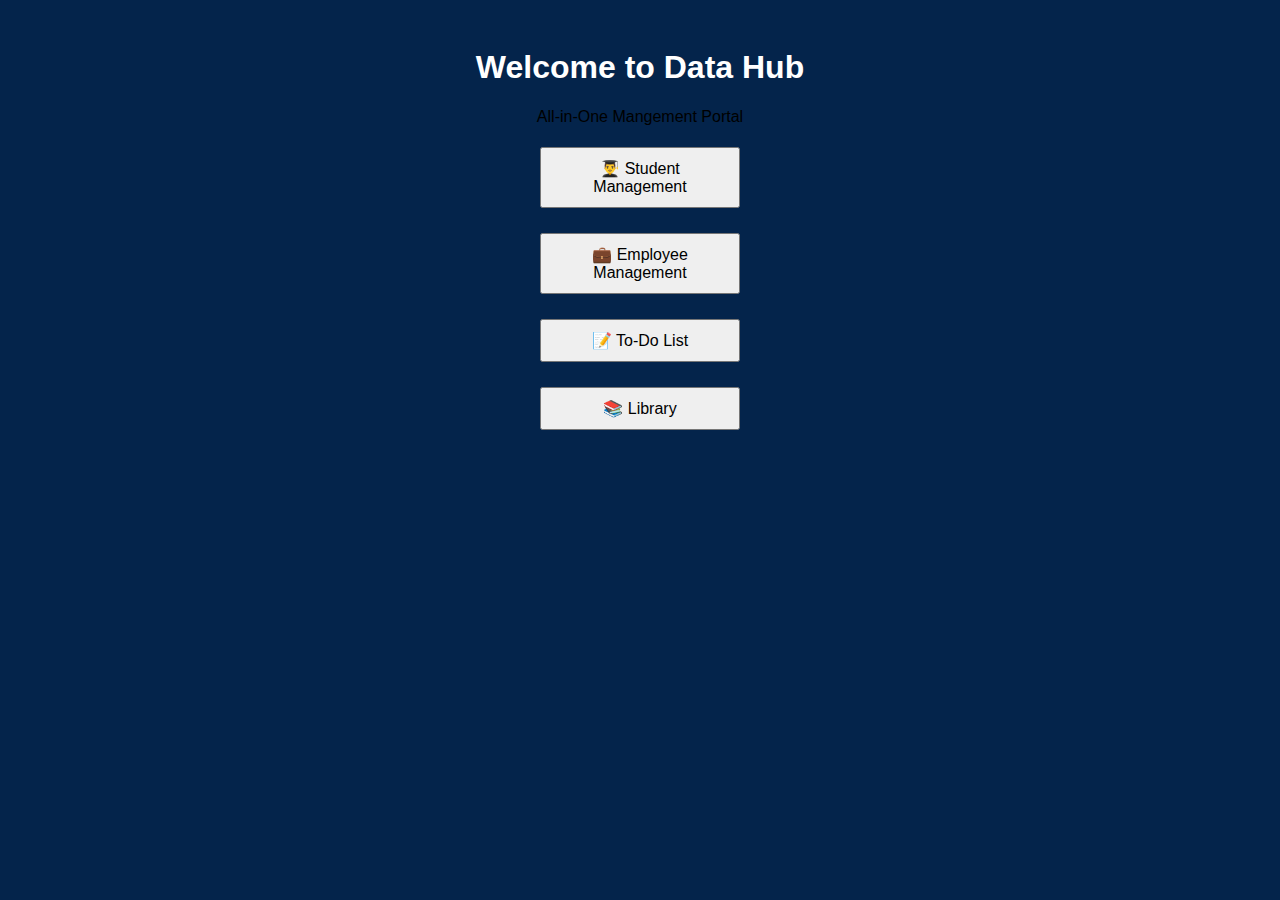
<file: Datahub/index.html>
<!DOCTYPE html>
<html lang="en">
<head>
  <meta charset="UTF-8">
  <title>Data Hub - Home</title>
  <link rel="stylesheet" href="style.css">
</head>
<body>
  <h1>Welcome to Data Hub</h1>
  <p> All-in-One Mangement Portal</p>

  <div class="options-container">
    <button onclick="window.location.href='student.html'">👨‍🎓 Student Management</button>
    <button onclick="window.location.href='employee.html'">💼 Employee Management</button>
    <button onclick="window.location.href='todo.html'">📝 To-Do List</button>
    <button onclick="window.location.href='library.html'">📚 Library</button>
  </div>

</body>
</html>
</file>
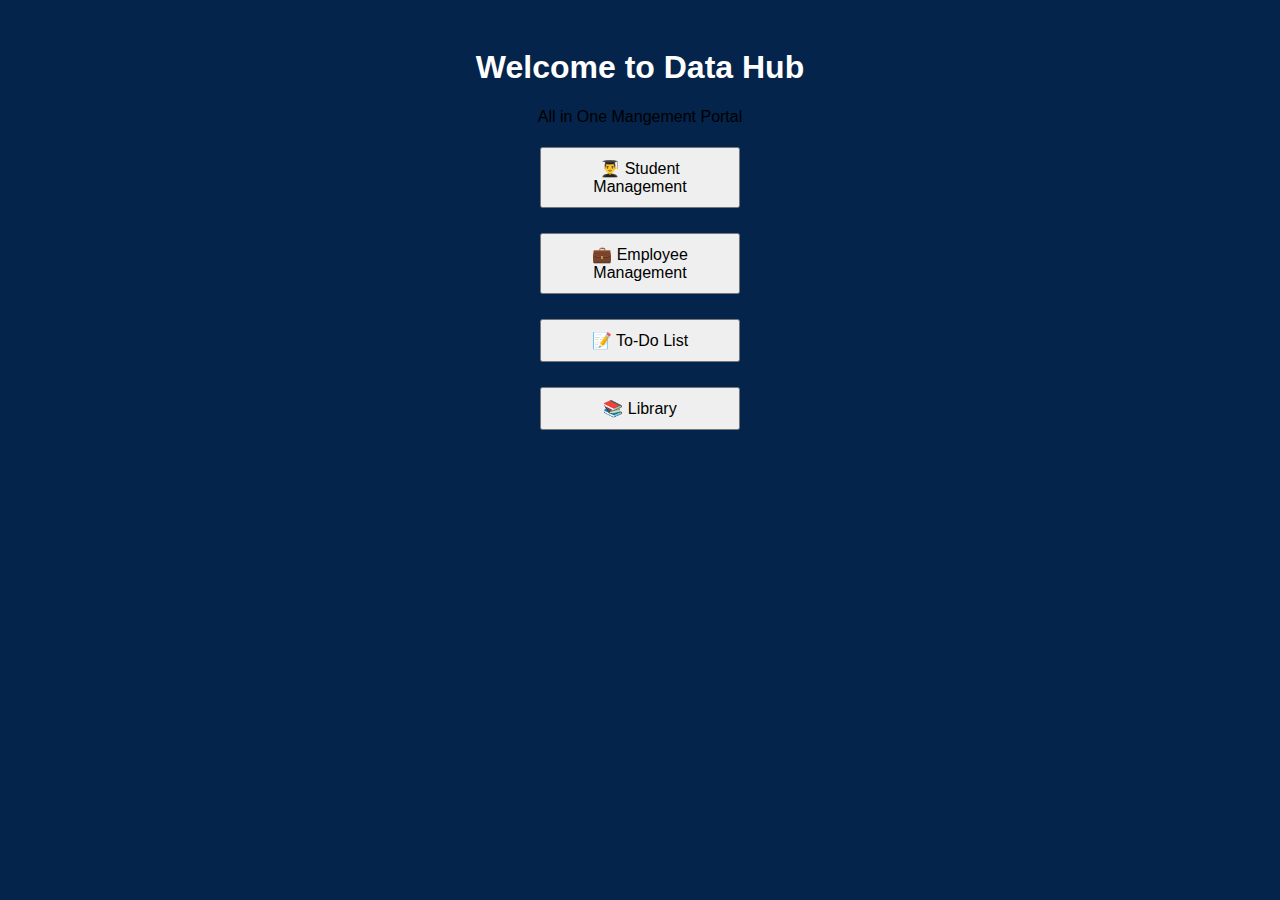
<file: Datahub/Datahub/index.html>
<!DOCTYPE html>
<html lang="en">
<head>
  <meta charset="UTF-8">
  <title>Data Hub - Home</title>
  <link rel="stylesheet" href="style.css">
</head>
<body>
  <h1>Welcome to Data Hub</h1>
  <p> All in One Mangement Portal</p>

  <div class="options-container">
    <button onclick="window.location.href='student.html'">👨‍🎓 Student Management</button>
    <button onclick="window.location.href='employee.html'">💼 Employee Management</button>
    <button onclick="window.location.href='todo.html'">📝 To-Do List</button>
    <button onclick="window.location.href='library.html'">📚 Library</button>
  </div>

</body>
</html>
</file>
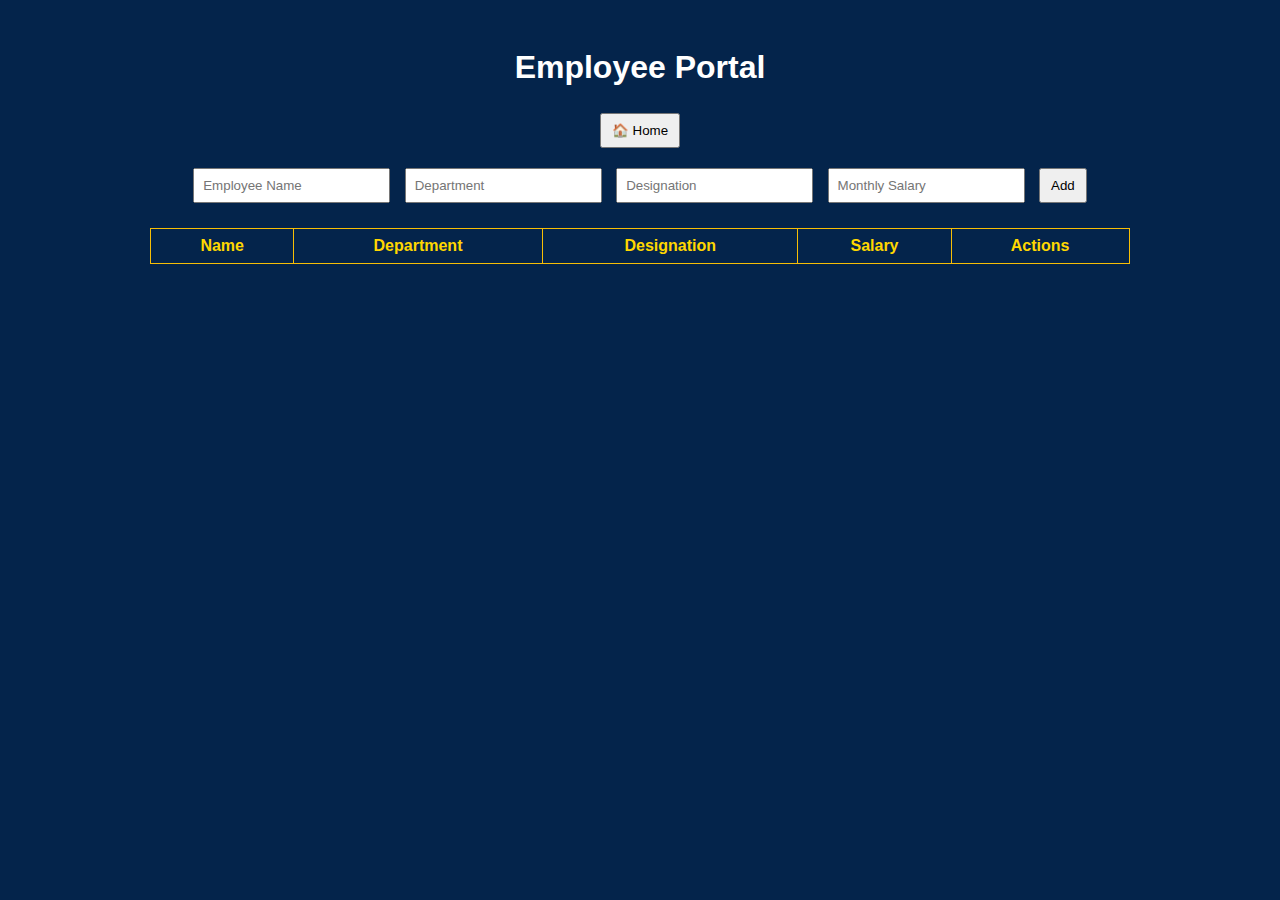
<file: Datahub/employee.html>
<!DOCTYPE html>
<html lang="en">
<head>
  <meta charset="UTF-8">
  <title>Employee Management - Data Hub</title>
  <link rel="stylesheet" href="style.css">
</head>
<body>
  <h1>Employee Portal</h1>
  <button onclick="window.location.href='index.html'">🏠 Home</button>

  <div class="form-container">
    <input type="text" id="empName" placeholder="Employee Name">
    <input type="text" id="empDept" placeholder="Department">
    <input type="text" id="empRole" placeholder="Designation">
    <input type="text" id="empSalary" placeholder="Monthly Salary">
    <button onclick="addEmployee()">Add</button>
  </div>

  <table>
    <thead>
      <tr>
        <th>Name</th>
        <th>Department</th>
        <th>Designation</th>
        <th>Salary</th>
        <th>Actions</th>
      </tr>
    </thead>
    <tbody id="employeeTable"></tbody>
  </table>

  <script>
    function addEmployee() {
      const name = document.getElementById('empName').value;
      const dept = document.getElementById('empDept').value;
      const role = document.getElementById('empRole').value;
      const salary = document.getElementById('empSalary').value;

      if (!name || !dept || !role || !salary) {
        alert('Please fill all fields!');
        return;
      }

      const table = document.getElementById('employeeTable');
      const row = table.insertRow();
      row.innerHTML = `
        <td>${name}</td>
        <td>${dept}</td>
        <td>${role}</td>
        <td>${salary}</td>
        <td>
          <button onclick="editRow(this)">Edit</button>
          <button onclick="deleteRow(this)">Delete</button>
        </td>
      `;

      // clear inputs
      document.getElementById('empName').value = '';
      document.getElementById('empDept').value = '';
      document.getElementById('empRole').value = '';
      document.getElementById('empSalary').value = '';
    }

    function editRow(button) {
      const row = button.parentElement.parentElement;
      const cells = row.querySelectorAll('td');

      document.getElementById('empName').value = cells[0].innerText;
      document.getElementById('empDept').value = cells[1].innerText;
      document.getElementById('empRole').value = cells[2].innerText;
      document.getElementById('empSalary').value = cells[3].innerText;

      row.remove();
    }

    function deleteRow(button) {
      button.parentElement.parentElement.remove();
    }
  </script>
</body>
</html>
</file>
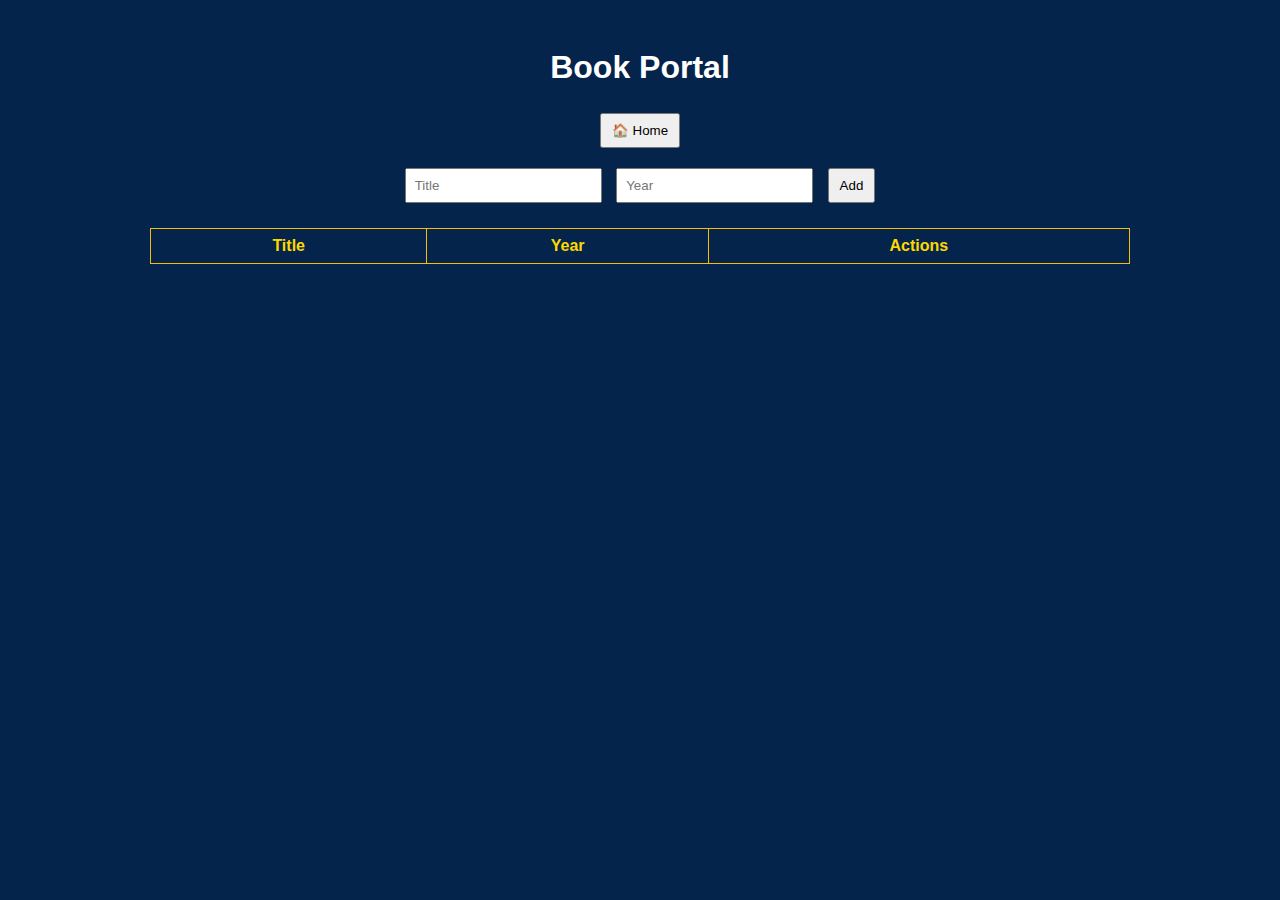
<file: Datahub/library.html>
<!DOCTYPE html>
<html lang="en">
<head>
  <meta charset="UTF-8">
  <title>Library Management - Data Hub</title>
  <link rel="stylesheet" href="style.css">
</head>
<body>
  <h1>Book Portal</h1>
  <button onclick="window.location.href='index.html'">🏠 Home</button>

  <div class="form-container">
    <input type="text" id="bookTitle" placeholder="Title">
    <input type="text" id="bookYear" placeholder="Year">
    <button onclick="addBook()">Add</button>
  </div>

  <table>
    <thead>
      <tr>
        <th>Title</th>
        <th>Year</th>
        <th>Actions</th>
      </tr>
    </thead>
    <tbody id="bookTable"></tbody>
  </table>

  <script>
    function addBook() {
      const title = document.getElementById('bookTitle').value;
      const year = document.getElementById('bookYear').value;

      if (!title || !year) {
        alert('Please fill in all fields!');
        return;
      }

      const table = document.getElementById('bookTable');
      const row = table.insertRow();
      row.innerHTML = `
        <td>${title}</td>
        <td>${year}</td>
        <td>
          <button onclick="editBook(this)">Edit</button>
          <button onclick="deleteBook(this)">Delete</button>
        </td>
      `;

      // clear inputs
      document.getElementById('bookTitle').value = '';
      document.getElementById('bookYear').value = '';
    }

    function editBook(button) {
      const row = button.parentElement.parentElement;
      const cells = row.querySelectorAll('td');

      document.getElementById('bookTitle').value = cells[0].innerText;
      document.getElementById('bookYear').value = cells[1].innerText;

      row.remove();
    }

    function deleteBook(button) {
      button.parentElement.parentElement.remove();
    }
  </script>
</body>
</html>
</file>
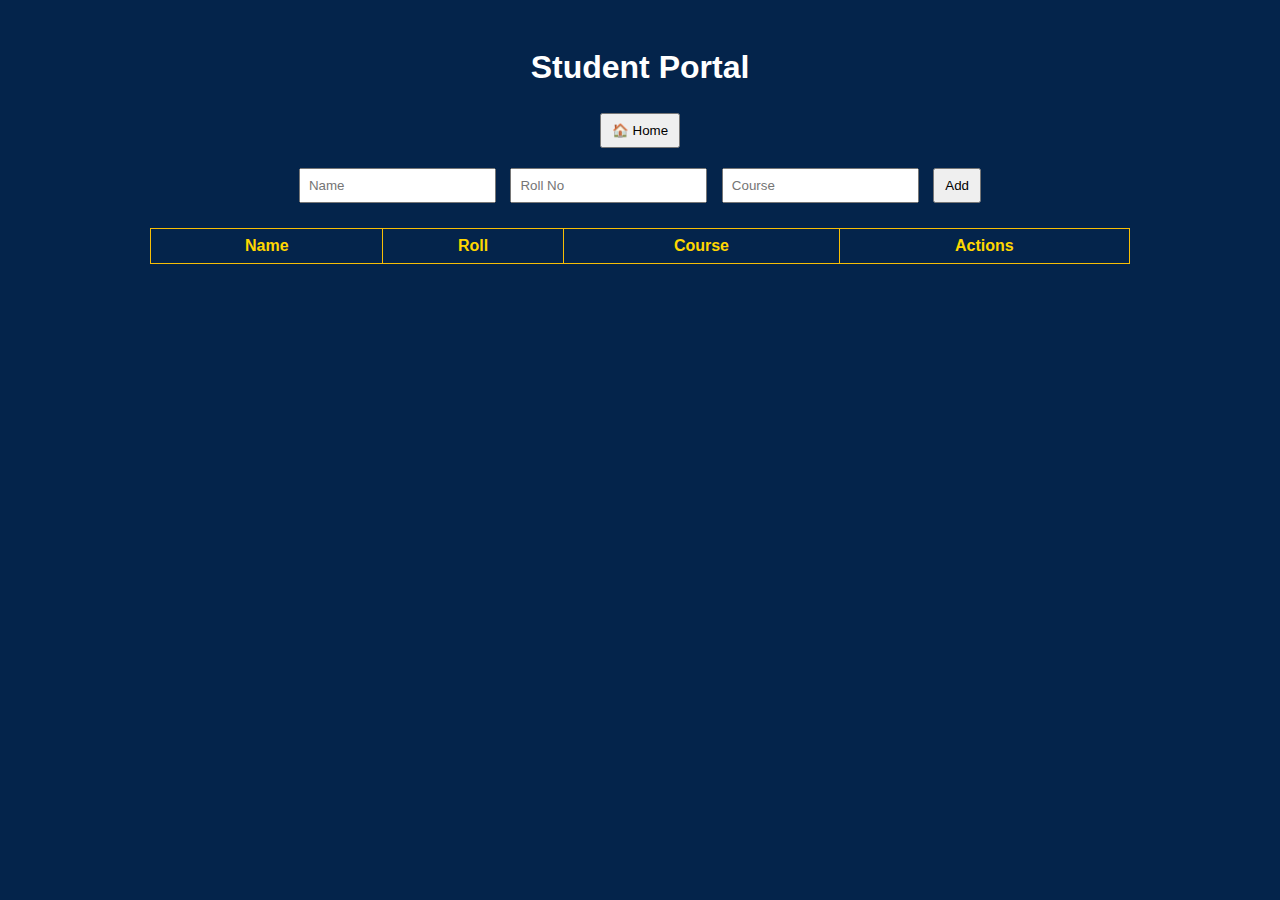
<file: Datahub/student.html>
<!DOCTYPE html>
<html lang="en">
<head>
  <meta charset="UTF-8">
  <title>Student Management - Data Hub</title>
  <link rel="stylesheet" href="style.css">
</head>
<body>
  <h1>Student Portal</h1>
  <button onclick="window.location.href='index.html'">🏠 Home</button>

  <div class="form-container">
    <input type="text" id="stuName" placeholder="Name">
    <input type="text" id="stuRoll" placeholder="Roll No">
    <input type="text" id="stuCourse" placeholder="Course">
    <button onclick="addStudent()">Add</button>
  </div>

  <table>
    <thead>
      <tr><th>Name</th><th>Roll</th><th>Course</th><th>Actions</th></tr>
    </thead>
    <tbody id="studentTable"></tbody>
  </table>

  <script src="main.js"></script>
</body>
</html>
</file>
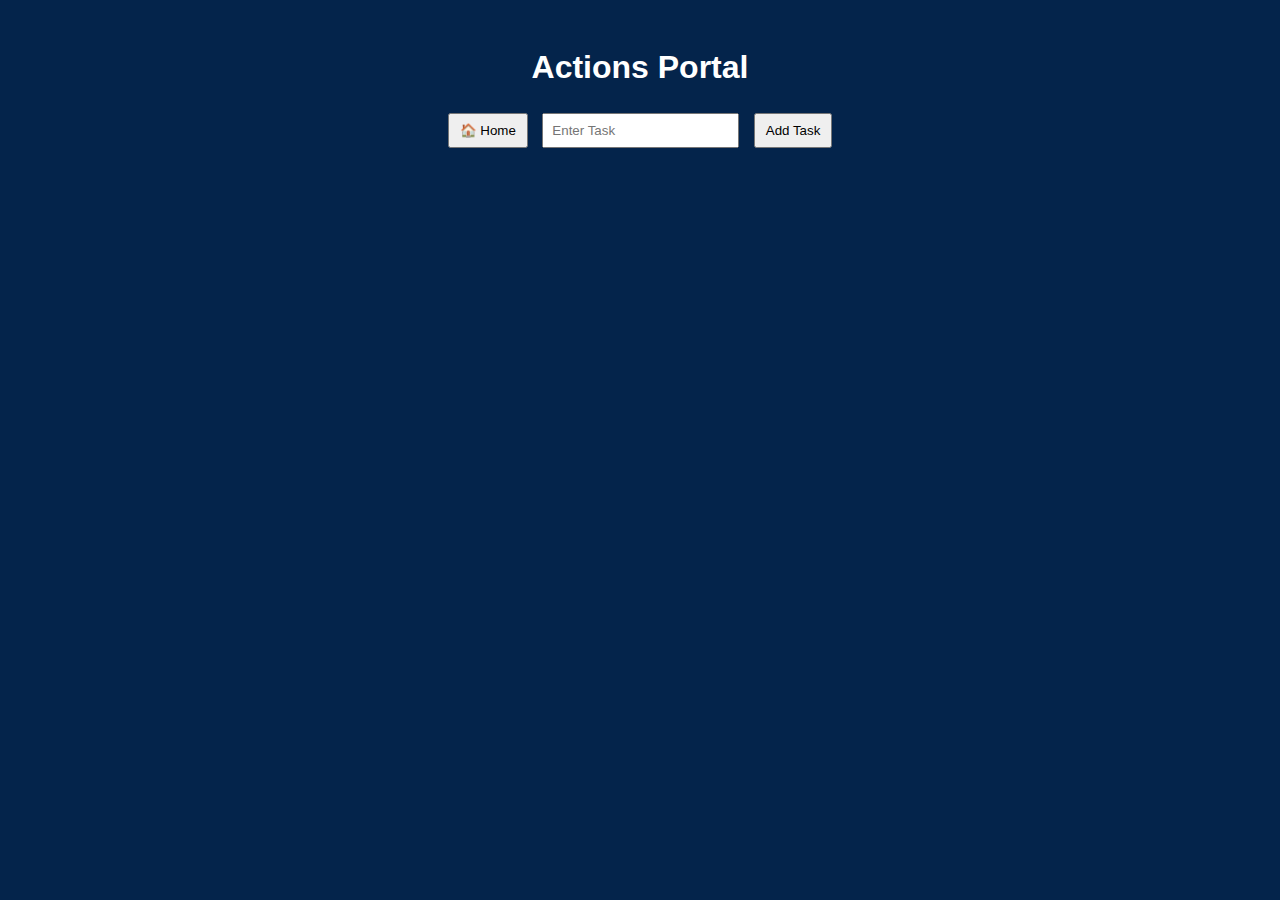
<file: Datahub/todo.html>
<!DOCTYPE html>
<html lang="en">
<head>
  <meta charset="UTF-8">
  <title>To-Do List - Data Hub</title>
  <link rel="stylesheet" href="style.css">
</head>
<body>
  <h1>Actions Portal</h1>
  <button onclick="window.location.href='index.html'">🏠 Home</button>

  <input type="text" id="taskInput" placeholder="Enter Task">
  <button onclick="addTask()">Add Task</button>
  <ul id="taskList"></ul>

  <script src="main.js"></script>
</body>
</html>
</file>
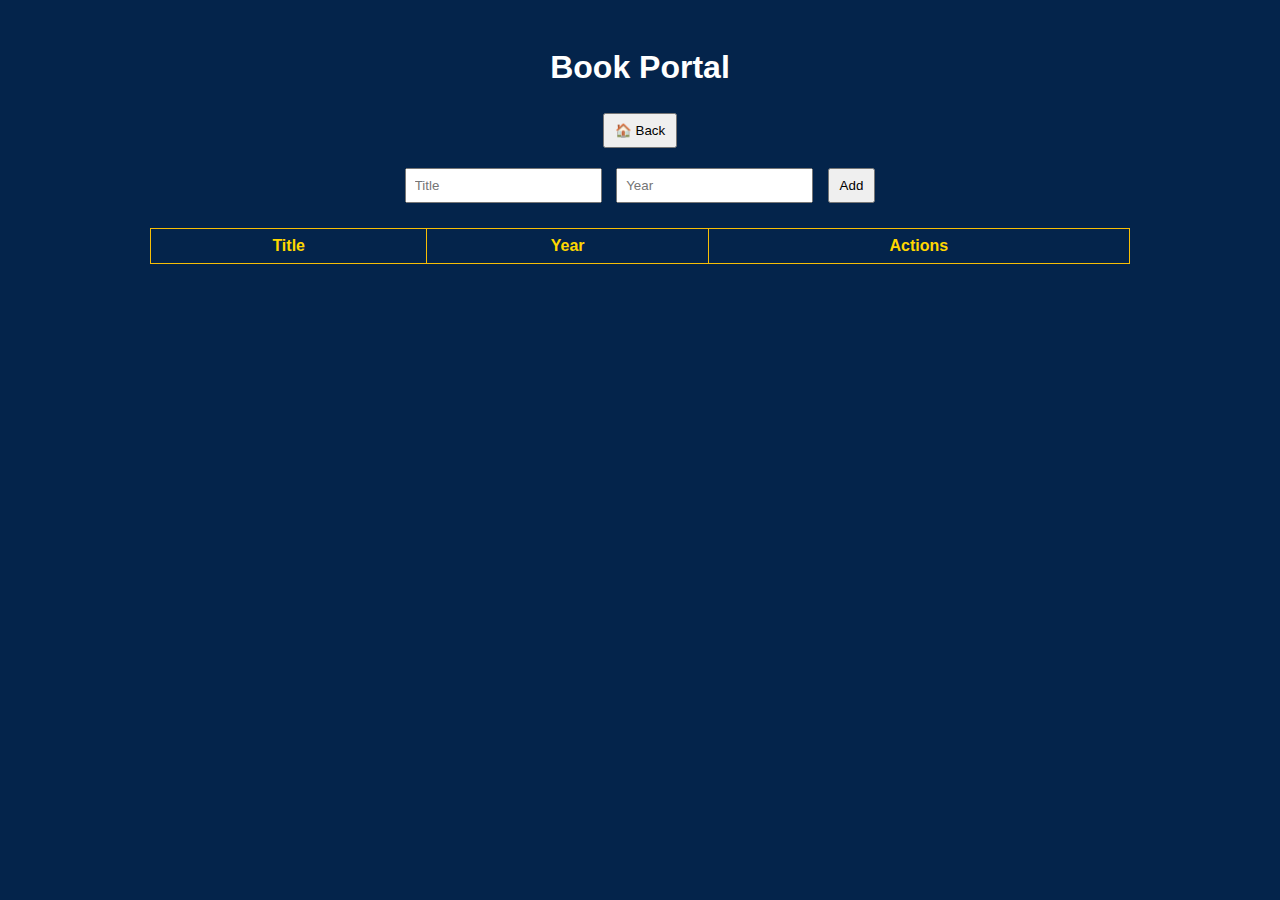
<file: Datahub/Datahub/library.html>
<!DOCTYPE html>
<html lang="en">
<head>
  <meta charset="UTF-8">
  <title>Library Management - Data Hub</title>
  <link rel="stylesheet" href="style.css">
</head>
<body>
  <h1>Book Portal</h1>
  <button onclick="window.location.href='index.html'">🏠 Back</button>

  <div class="form-container">
    <input type="text" id="bookTitle" placeholder="Title">
    <input type="text" id="bookYear" placeholder="Year">
    <button onclick="addBook()">Add</button>
  </div>

  <table>
    <thead>
      <tr>
        <th>Title</th>
        <th>Year</th>
        <th>Actions</th>
      </tr>
    </thead>
    <tbody id="bookTable"></tbody>
  </table>

  <script>
    function addBook() {
      const title = document.getElementById('bookTitle').value;
      const year = document.getElementById('bookYear').value;

      if (!title || !year) {
        alert('Please fill in all fields!');
        return;
      }

      const table = document.getElementById('bookTable');
      const row = table.insertRow();
      row.innerHTML = `
        <td>${title}</td>
        <td>${year}</td>
        <td>
          <button onclick="editBook(this)">Edit</button>
          <button onclick="deleteBook(this)">Delete</button>
        </td>
      `;

      // clear inputs
      document.getElementById('bookTitle').value = '';
      document.getElementById('bookYear').value = '';
    }

    function editBook(button) {
      const row = button.parentElement.parentElement;
      const cells = row.querySelectorAll('td');

      document.getElementById('bookTitle').value = cells[0].innerText;
      document.getElementById('bookYear').value = cells[1].innerText;

      row.remove();
    }

    function deleteBook(button) {
      button.parentElement.parentElement.remove();
    }
  </script>
</body>
</html>
</file>
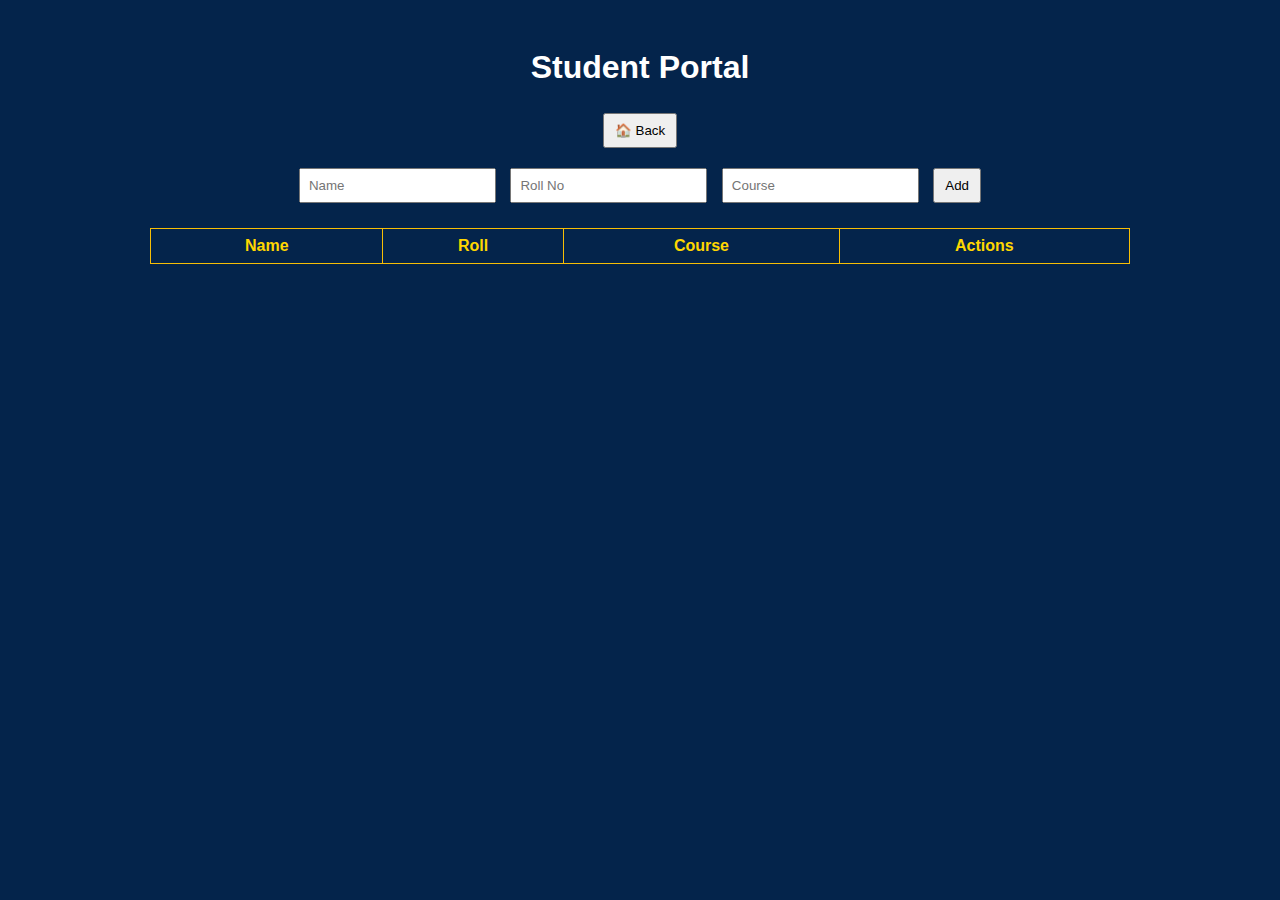
<file: Datahub/Datahub/student.html>
<!DOCTYPE html>
<html lang="en">
<head>
  <meta charset="UTF-8">
  <title>Student Management - Data Hub</title>
  <link rel="stylesheet" href="style.css">
</head>
<body>
  <h1>Student Portal</h1>
  <button onclick="window.location.href='index.html'">🏠 Back</button>

  <div class="form-container">
    <input type="text" id="stuName" placeholder="Name">
    <input type="text" id="stuRoll" placeholder="Roll No">
    <input type="text" id="stuCourse" placeholder="Course">
    <button onclick="addStudent()">Add</button>
  </div>

  <table>
    <thead>
      <tr><th>Name</th><th>Roll</th><th>Course</th><th>Actions</th></tr>
    </thead>
    <tbody id="studentTable"></tbody>
  </table>

  <script src="main.js"></script>
</body>
</html>
</file>
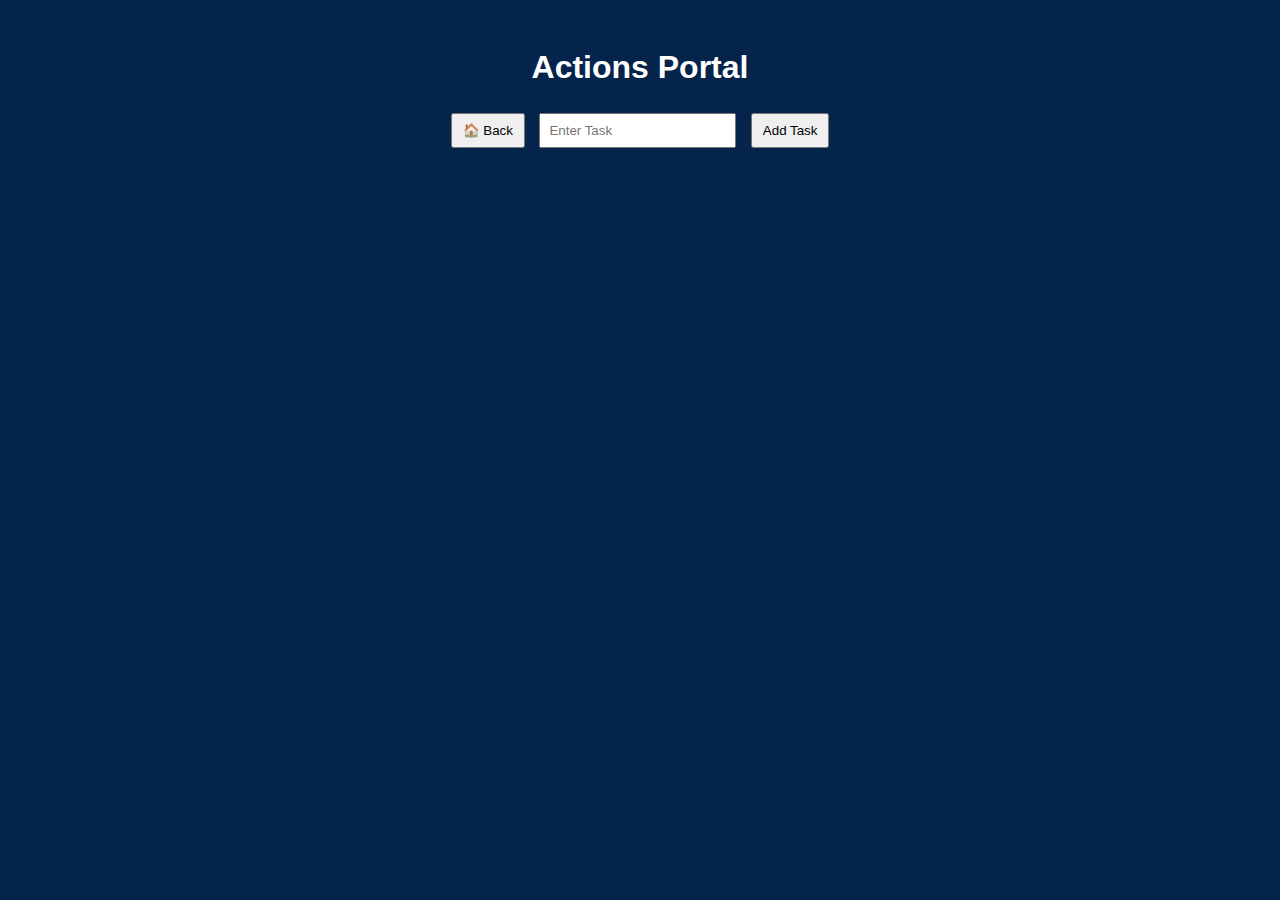
<file: Datahub/Datahub/todo.html>
<!DOCTYPE html>
<html lang="en">
<head>
  <meta charset="UTF-8">
  <title>To-Do List - Data Hub</title>
  <link rel="stylesheet" href="style.css">
</head>
<body>
  <h1>Actions Portal</h1>
  <button onclick="window.location.href='index.html'">🏠 Back</button>

  <input type="text" id="taskInput" placeholder="Enter Task">
  <button onclick="addTask()">Add Task</button>
  <ul id="taskList"></ul>

  <script src="main.js"></script>
</body>
</html>
</file>
<file: Datahub/style.css>
body {
    font-family: Arial, sans-serif;
    background-color: #04244b;
    text-align: center;
    padding: 20px;
  }
  
  h1 {
    color: rgb(255, 255, 255);
  }
  
  nav {
    margin-bottom: 20px;
  }
  
  nav button {
    padding: 10px 15px;
    margin: 5px;
    cursor: pointer;
    border: none;
    border-radius: 5px;
    background-color: #1f1b1b;
    color: rgb(117, 103, 103);
    animation: bounce 0.5s;
  }
  
 
  .section {
    display: none;
  }
  
  .section.active {
    display: block;
  }
  
  .form-container {
    margin: 10px;
  }
  
  input {
    padding: 8px;
    margin: 5px;
  }
  
  button {
    padding: 8px 10px;
    margin: 5px;
    
  }
  
  table {
    width: 80%;
    margin: 20px auto;
    border-collapse: collapse;
  }
    
  ul {
    list-style: none;
    padding: 0;
  }
  .options-container {
    display: flex;
    flex-direction: column;
    align-items: center;
    gap: 15px;
  }
  
  .options-container button {
    width: 200px; 
    padding: 10px;
    font-size: 16px;
  }

  /* Table heading */
th {
    color: gold;
    background-color:#04244b; 
}
  /* Table data/details */
  td {
    color: white;
    background-color: #04244b; 
  } 
  /* Optional: Table border styling */
  table, th, td {
    border: 1px solid rgb(247, 190, 6);
    border-collapse: collapse;
    padding: 8px;
  }
</file>
<file: Datahub/Datahub/style.css>
body {
    font-family: Arial, sans-serif;
    background-color: #04244b;
    text-align: center;
    padding: 20px;
  }
  
  h1 {
    color: rgb(255, 255, 255);
  }
  
  nav {
    margin-bottom: 20px;
  }
  
  nav button {
    padding: 10px 15px;
    margin: 5px;
    cursor: pointer;
    border: none;
    border-radius: 5px;
    background-color: #1f1b1b;
    color: rgb(117, 103, 103);
    animation: bounce 0.5s;
  }
  
 
  .section {
    display: none;
  }
  
  .section.active {
    display: block;
  }
  
  .form-container {
    margin: 10px;
  }
  
  input {
    padding: 8px;
    margin: 5px;
  }
  
  button {
    padding: 8px 10px;
    margin: 5px;
    
  }
  
  table {
    width: 80%;
    margin: 20px auto;
    border-collapse: collapse;
  }
    
  ul {
    list-style: none;
    padding: 0;
  }
  .options-container {
    display: flex;
    flex-direction: column;
    align-items: center;
    gap: 15px;
  }
  
  .options-container button {
    width: 200px; 
    padding: 10px;
    font-size: 16px;
  }

  /* Table heading */
th {
    color: gold;
    background-color:#04244b; 
}
  /* Table data/details */
  td {
    color: white;
    background-color: #04244b; 
  } 
  /* Optional: Table border styling */
  table, th, td {
    border: 1px solid rgb(247, 190, 6);
    border-collapse: collapse;
    padding: 8px;
  }
</file>
